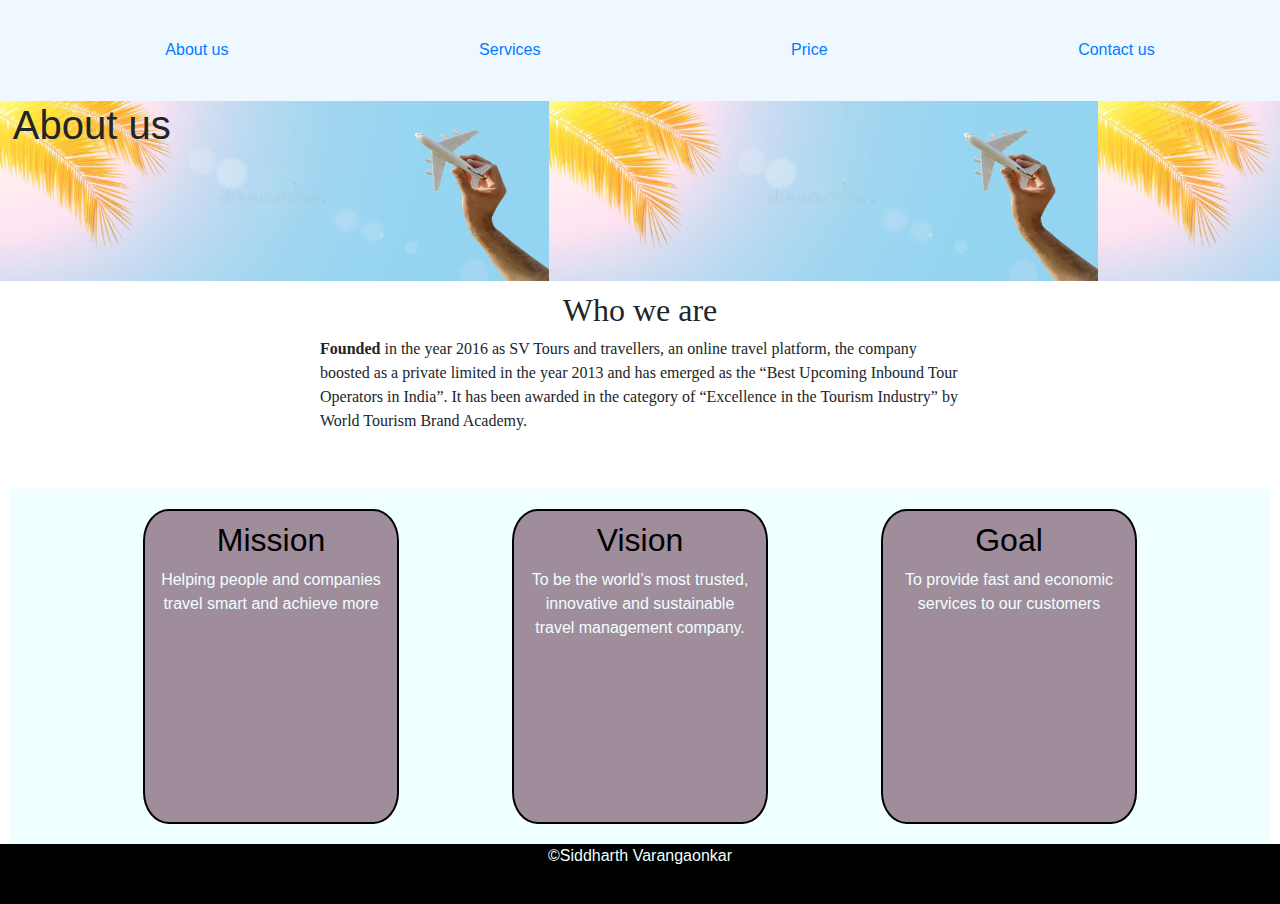
<file: aboutUS.html>
<html>
    <head>
        <link rel="stylesheet" href="style.css">
        <link rel="stylesheet" href="aboutstyle.css">
        <link rel="stylesheet" href="https://cdn.jsdelivr.net/npm/bootstrap@4.3.1/dist/css/bootstrap.min.css" integrity="sha384-ggOyR0iXCbMQv3Xipma34MD+dH/1fQ784/j6cY/iJTQUOhcWr7x9JvoRxT2MZw1T" crossorigin="anonymous">
        <title>About us page</title>
    </head>
    <body>
        <header>
            <div class="topMenu">
                <nav >
                    <ul class="a">
                        <a href="aboutUs.html">
                            <li>About us</li>
                            <a href="service.html ">
                           <li>Services</li></a>
                            <a href="price.html">
                            <li>Price</li></a>
                            <a href="contactUs.html">
                            <li>Contact us</li></a>
                    </ul>
                </nav>
            </div>
        </header>
        <div class="top_content">
            <h1>About us</h1>
        </div>
        
        <div class="middle_content">
           <div class="flex_content">
            <h2 style="text-align:center">Who we are</h2>
            <p><b>Founded</b> in the year 2016 as SV Tours and travellers, an online travel platform, the company boosted as a private limited in the year 2013 and has emerged as the “Best Upcoming Inbound Tour Operators in India”. It has been awarded in the category of “Excellence in the Tourism Industry” by World Tourism Brand Academy.</p>
           </div>
            
        </div>

        <div class="bottom_content">
            <div class="flex_content1">
                <h2 style="text-align:center;color:black">Mission</h2>
            <p style="text-align:center">Helping people and companies travel smart and achieve more</p>
            </div>
            <div class="flex_content1">
            <h2 style="text-align:center;color:black"">Vision</h2>
            <p style="text-align:center">To be the world’s most trusted, innovative and sustainable travel management company.</p>
            </div>
            <div class="flex_content1">
            <h2 style="text-align:center;color:black"">Goal</h2>
            <p style="text-align:center">To provide fast and economic services to our customers</p>
            </div>
        </div>
        <footer>
            <p>©Siddharth Varangaonkar</p>
        </footer>

        
    </body>
</html>
</file>
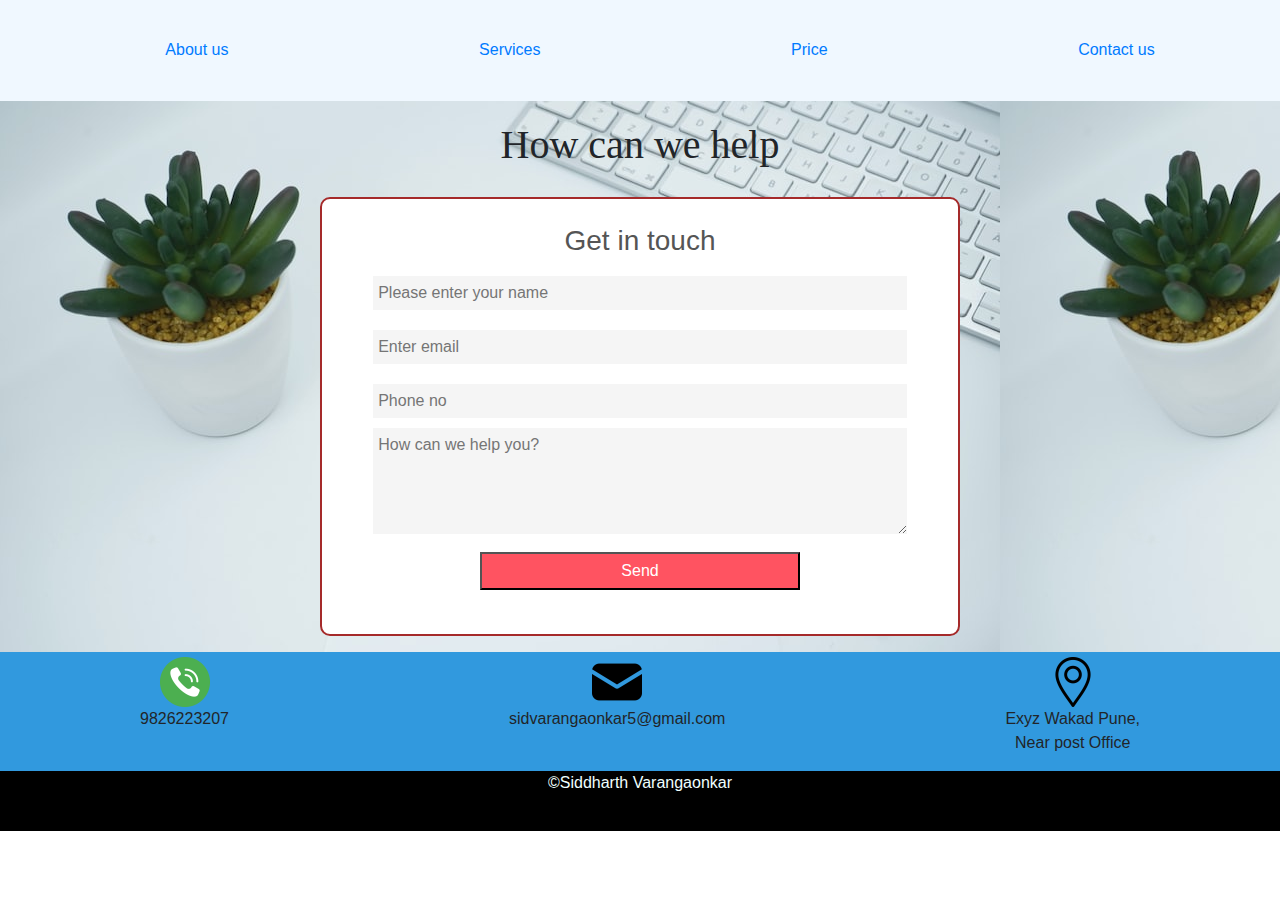
<file: contactus.html>
<html>
    <head>
        <link rel="stylesheet" href="style.css">
        <link rel="stylesheet" href="contact.css">
        <link rel="stylesheet" href="https://cdn.jsdelivr.net/npm/bootstrap@4.3.1/dist/css/bootstrap.min.css" integrity="sha384-ggOyR0iXCbMQv3Xipma34MD+dH/1fQ784/j6cY/iJTQUOhcWr7x9JvoRxT2MZw1T" crossorigin="anonymous">
        <title>Contact us Page</title>
        <script src="https://smtpjs.com/v3/smtp.js">
        </script>
        <!-- <script>
            function sendEmail()
            {
                Email.send({
                    Host : "smtp.gmail.com",
                    Username : "sidvarangaoankar5@gmail.com",
                    Password : "siddharth2002",
                    To : 'sidvarangaonkar5@gmail.com',
                    From : document.getElementById("email").value,
                    Subject : "Regarding enquiry",
                    Body : "And this is the body"
                }).then(
                  message => alert(message)
                );
            }
        </script> -->
        <script src=
	"https://smtpjs.com/v3/smtp.js">
</script>

<script type="text/javascript">
	function sendEmail() {
	Email.send({
		Host: "smtp.elasticemail.com",
        SecureToken :"cc1d134c-5574-4603-8128-9d94304b580d",
        Username:"sidvarangaonkar5@gmail.com",
        Password:"9716F0F92CF076D13EDF7522A42465871C6E",
		To: 'sidvarangaonkar5@gmail.com',
		From: document.getElementById("email").value,
		Subject: "Regarding enquiry about your tour plans",
		Body:document.getElementById("bodycontent").value,
	})
    .then( message => alert(message)
    );
	}
</script>
    </head>
    <body>
        <header>
            <div class="topMenu">
                
                <nav >
                    <ul class="a">
                        <a href="aboutUs.html">
                            <li>About us</li>
                            <a href="service.html ">
                           <li>Services</li></a>
                            <a href="price.html">
                            <li>Price</li></a>
                            <a href="contactUs.html">
                            <li>Contact us</li></a>
                    </ul>
                </nav>
            </div>
        </header>
        <div class="sid">
        <div class="Top">
            <h1 style="font-family: fantasy; padding-top:20px; padding-bottom:20px">How can we help</h1>
            
        </div>
        <div class="content">
            
            <form onsubmit="sendEmail(); reset(); return false;">
                <h3 style="text-align:center">Get in touch</h3>
                <input type="text" name="name" id="name" placeholder="Please enter your name" required>
                <input type="email" name="email" id="email" placeholder="Enter email" required>
                <input type="text" id="phone" placeholder="Phone no" required>
                <textarea id="bodycontent" rows="4" placeholder="How can we help you?"></textarea>
                <button type="submit">Send</button>
           </form>
   

        </div>
    </div>
        <div class="icon">
            <div class="flex_cont">
        <a href="tel:9826223207" target="_blank"><img src="call.png"></img></a>
        <p>9826223207</p>

       
        </div>
        <div class="flex_cont">
            <a href="mailto:sidvarangaoankar5@gamil.com" target="_blank"><img src="mail.png"></img></a>
            <p>sidvarangaonkar5@gmail.com</p>
    
          
            </div>
            <div class="flex_cont"> 
                <a href="https://www.google.com/maps/place/Shankar+Kalat+Nagar,+Wakad,+Pimpri-Chinchwad,+Maharashtra+411057/@18.5988856,73.7612535,15z/data=!3m1!4b1!4m6!3m5!1s0x3bc2b970527b7b09:0x3b5672cf4652eb60!8m2!3d18.5993483!4d73.762495!16s%2Fg%2F11gzr49r5"  target="_blank"><img src="location.png"></img></a>
                <p>Exyz Wakad Pune,<br>Near post Office</p>
        
                
                </div>
        </div>
        <footer>
            <p>©Siddharth Varangaonkar</p>
        </footer>
   
        
    </body>
</html>
</file>
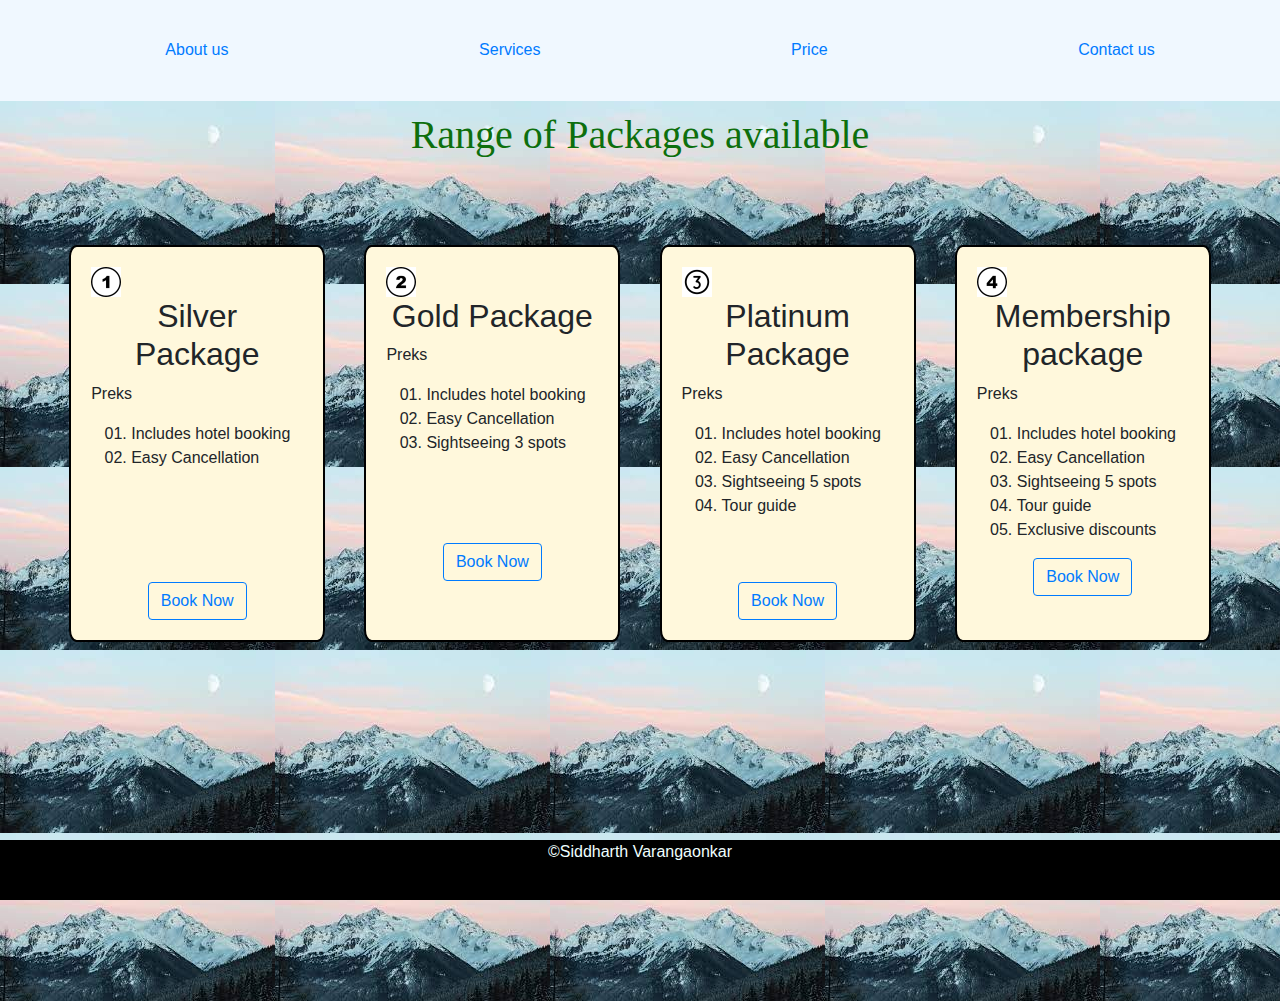
<file: price.html>
<html>
    <head>
        <link rel="stylesheet" href="style.css">
        <link rel="stylesheet" href="price.css">
        <link rel="stylesheet" href="https://cdn.jsdelivr.net/npm/bootstrap@4.3.1/dist/css/bootstrap.min.css" integrity="sha384-ggOyR0iXCbMQv3Xipma34MD+dH/1fQ784/j6cY/iJTQUOhcWr7x9JvoRxT2MZw1T" crossorigin="anonymous">
        <title>Price page</title>
    </head>
    <body>
        
        <header>

            <div class="topMenu">
                <nav >
                    <ul class="a">
                        <a href="aboutUs.html">
                            <li>About us</li>
                         <a href="service.html ">
                           <li>Services</li></a>
                        <a href="price.html">
                            <li>Price</li></a>
                        <a href="contactUs.html">
                            <li>Contact us</li></a>
                    </ul>
                </nav>
            </div>
            
        </header>
        <div class="service_back">
            <div class="desc">
                <h1>Range of Packages available</h1>
                <p></p>
            </div>
        <div class="bottom_content">
            <div class="flex_content1">
            <img src="one.png"></img>
            <h2 style="text-align:center">  Silver Package</h2>
            <p>Preks</p>
            <ul>
                
                <li>Includes hotel booking</li>
                <li>Easy Cancellation</li>
                
            </ul>
            <br>
            <br>
            <br>
            <br>
            <div class="button-align">
            <button type="button" class="btn btn-outline-primary" onclick="click1()">Book Now</button>
        </div>
            </div>
            <div class="flex_content1">
            <img src="two.png"></img>
            <h2 style="text-align:center">Gold Package</h2>
            
            <p>Preks</p>
            <ul>
                
                <li>Includes hotel booking</li>
                <li>Easy Cancellation</li>
                <li>Sightseeing 3 spots</li>
                
            </ul>
            <br>
            <br>
            <br>
            
            <div class="button-align">
            <button type="button" class="btn btn-outline-primary" onclick="click1()">Book Now</button>
            </div>
          
            </div>
            <div class="flex_content1">
            <img src="three.png"></img>
            <h2 style="text-align:center">Platinum Package</h2>
            <p>Preks</p>
            <ul>
                
                <li>Includes hotel booking</li>
                <li>Easy Cancellation</li>
                <li>Sightseeing 5 spots</li>
                <li>Tour guide</li>
               
                
            </ul>
            <br>
            <br>
            <div class="button-align">
                
            <button type="button" class="btn btn-outline-primary" onclick="click1()">Book Now</button>
            
            </div>
           
            </div>
            <div class="flex_content1">
                <img src="four.png"></img>
                <h2 style="text-align:center">Membership package</h2>
                <p>Preks</p>
            <ul>
                
                <li>Includes hotel booking</li>
                <li>Easy Cancellation</li>
                <li>Sightseeing 5 spots</li>
                <li>Tour guide</li>
                <li>Exclusive discounts</li>
                

                
            </ul>
            <div class="button-align">
            <button type="button" class="btn btn-outline-primary" onclick="click1()">Book Now</button>
            <div class="button-align"></div>
                
                </div>
        </div>
        </div>

        <footer>
            <p>©Siddharth Varangaonkar</p>
        </footer>
        <script>
            function click1()
            {
                alert("Booked sucessfully")
                console.log("hi")
            }
        </script>
        
    </body>
</html>
</file>
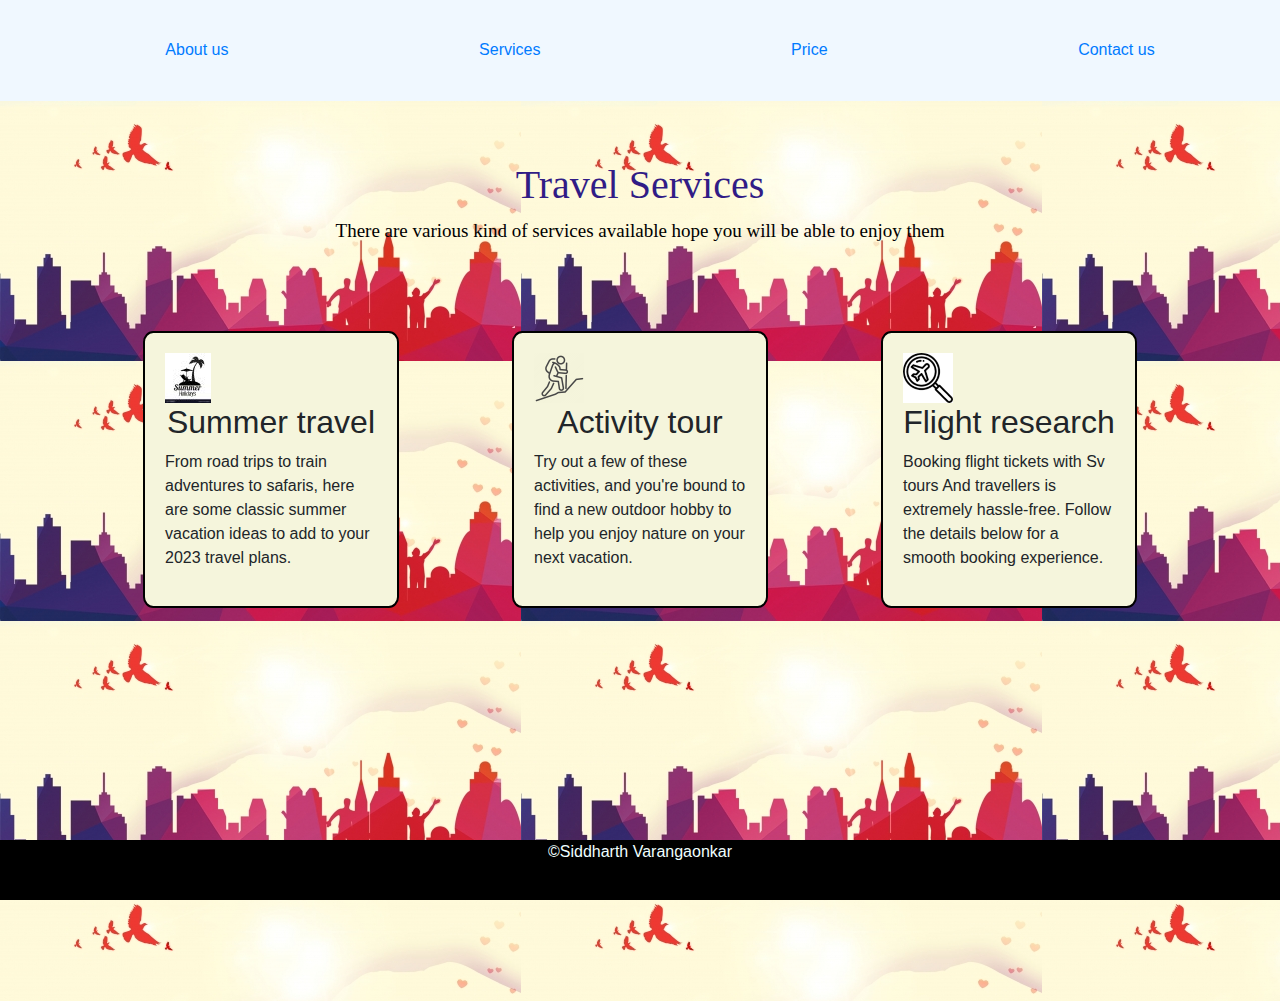
<file: service.html>
<html>
    <head>
        <link rel="stylesheet" href="style.css">
        <link rel="stylesheet" href="services.css">
        <link rel="stylesheet" href="https://cdn.jsdelivr.net/npm/bootstrap@4.3.1/dist/css/bootstrap.min.css" integrity="sha384-ggOyR0iXCbMQv3Xipma34MD+dH/1fQ784/j6cY/iJTQUOhcWr7x9JvoRxT2MZw1T" crossorigin="anonymous">
        <title>Goods and services page</title>
    </head>
    <body>
        <header>
            <div class="topMenu">
                <nav >
                    <ul class="a">
                        <a href="aboutUs.html">
                            <li>About us</li>
                            <a href="service.html ">
                           <li>Services</li></a>
                            <a href="price.html">
                            <li>Price</li></a>
                            <a href="contactUs.html">
                            <li>Contact us</li></a>
                    </ul>
                </nav>
            </div>
        </header>
        <div class="service_back">
            <div class="desc">
                <div class="title_back">
                <h1>Travel Services</h1>
            </div>
                <p style="color:black;font-size:19px " >There are various kind of services available hope you will be able to enjoy them</p>
            </div>
        <div class="bottom_content">
            <div class="flex_content1">
            <img src="summer-holidays.jpg"></img>
            <h2 style="text-align:center">Summer travel</h2>
            <p>From road trips to train adventures to safaris, here are some classic summer vacation ideas to add to your 2023 travel plans.
            </p>
            </div>
            <div class="flex_content1">
            <img src="acticvity.png"></img>
            <h2 style="text-align:center">Activity tour</h2>
            <p>Try out a few of these activities, and you're bound to find a new outdoor hobby to help you enjoy nature on your next vacation.</p>
            </div>
            <div class="flex_content1">
            <img src="flight.png"></img>
            <h2 style="text-align:center">Flight research</h2>
            <p>Booking flight tickets with Sv tours And travellers is extremely hassle-free. Follow the details below for a smooth booking experience.</p>
            </div>
        </div>
        </div>

        <footer>
            <p>©Siddharth Varangaonkar</p>
        </footer>
        
    </body>
</html>
</file>
<file: style.css>
*.{
    margin: 0;
   padding: 0;
}
.a{
    /* margin: 5vh; */
    /* margin-top:0vh ; */
    margin-bottom: 0;
    display:flex;
    justify-content:space-around;
    background-color: aliceblue;
    padding-top: 3%;
    padding-bottom: 3%;
}
.sid{
    background-image: url("form_back.jpeg");
}


.middle{
    margin-top: 0;
    text-align: center;

}
ul{
    list-style-type: none;
}
.overall_back{
   
    background: url("entire.jpg");
    background-size: cover;
    background-position: relative;
    background-repeat:no-repeat;
    background-position: center;
    height: 100%;
}
.topMenu{
    background-color: aliceblue;

}
.centralImage{
    
    /* margin: auto; */
    align-self: center;
    justify-self: center;
    height: 50vh;
    width: 100%;
    
    background-image: url("center_image.jpg");
    
    border-radius: 20%;
    
    margin-bottom: 2vh;
    /* border-radius: 12%; */
    

    background-position: center 10vh;
    /* margin-top:20vh; */
    
    
    background-repeat: no-repeat;
    /* background-size: auto; */
    display: flex;
    

    
   
}

.company_name{
    text-align: center;
}

header{
    position: relative;
}
footer{
    margin-top: 0;
    text-align: center;
    position: fixed;
   bottom: 0;
   width: 100%;
   height: 60px;
   color: azure;
   background-color: black;
}
</file>
<file: aboutstyle.css>
.*{
    margin: 0;
}
.top_content{
   padding-left: 1vw;
    background: url("aboutUSTop.jpg");
    height: 20vh;
    width:auto;
    background-size:contain;
    /* background-repeat: no-repeat; */
}
.middle_content{
    margin-top: 10;
    display:flex;
    font-family: fangsong;

    /* justify-items: center; */
    justify-content: center;
    height: auto;
    /* width: 20vw; */
    /* border: 2px solid red; */
 
 
}
.flex_content{
    height: auto;
    width: 50vw;
    font-family: ui-monospace;;
     /* border: 2px solid red; */
     /* color: azure; */
}
.flex_content1{
    height: 35vh;
    width: 20vw;
    border: 2px solid black;
     /* border: 2px solid red; */
     padding: 10;
     background-color:rgb(160, 141, 155);
     color: azure;
     border-radius:10% ;

}
.bottom_content{
    margin-top: 40;
    display:flex;
    padding: 20;
    justify-items: center;
    justify-content: space-evenly;
    height: auto;
    margin-left: 10;
    margin-right: 10;
    background-color: azure;
    margin-bottom: 0;
}

footer{
    position: relative;
}
</file>
<file: contact.css>
form{
    background: white;
    display: flex;
    flex-direction: column;
    padding: 2vw 4vw;
    border-radius: 10px;
    width: 50vw;
    align-self:center;
    justify-content: center;
    /* align-items: center; */
    
}

h3{
    color: #555;
}

form input,textarea{
    border: 0;
    margin:10px 0;
    padding: 5;
    background: #f5f5f5;
}

form button{
    padding: 5px;
    margin:2vh;
    background: #ff5361;
    color: white;
    width: 20em;
    align-self: center;

}

form{
    border:2px solid brown;
}
.top{
    text-align: center;
}
.content{
    display: flex;
    justify-content: center;
    /* width: max-content; */
    /* border: 2px solid red; */
    /* width: 70vh; */
}
footer{
    position: relative;
}
.icon{
    padding-top: 5;
    display: flex;
    justify-content: space-around;
    background: #3199de;
}
img{
    align-self: center;
}
.flex_cont{
    display: flex;
    flex-direction: column;
    /* justify-content: center; */
    /* justify-self: center; */
    text-align: center;
}
</file>
<file: price.css>
.flex_content1{
    height: Auto;
    width: 20vw;
    margin-top: 50;
    border: 2px solid black;
     /* border: 2px solid red; */
     padding: 20;
     background-color:cornsilk;
     border-radius: 3%;

}
.bottom_content{
    /* margin-top: 40; */
    display:flex;
    padding: 20;
    justify-items: center;
    justify-content: space-evenly;
    height: auto;
    margin-left: 10;
    margin-right: 10;
    /* background-color: azure; */
    margin-bottom: 0;
    /* padding-bottom: 100; */
}

.service_back{
    margin-top: 0;
    background-image: url("price_back.jpeg");
    /* background-repeat: no-repeat; */
    /* background-size: 100em; */
    /* background-position: 100; */
    height: 100vh;
    /* height: fit-content; */
}

.desc{
    padding-top: 10;
    text-align: center;
    color: rgb(13, 111, 13);
    font-family: Georgia, serif;
}
ul {
    list-style-type: decimal-leading-zero;
}
.a{
    list-style-type:none;
}
.button-align{
    display: flex;
    justify-content: center;
   align-items: center;
}
</file>
<file: services.css>
.flex_content1{
    height: Auto;
    width: 20vw;
    margin-top: 50;
    border: 2px solid black;
     /* border: 2px solid red; */
     padding: 20;
     background-color:beige;
     border-radius:4%;
     font-family:  sans-serif;

}
.bottom_content{
    /* margin-top: 40; */
    display:flex;
    padding: 20;
    justify-items: center;
    justify-content: space-evenly;
    height: auto;
    margin-left: 10;
    margin-right: 10;
    /* background-color: azure; */
    margin-bottom: 0;
    /* padding-bottom: 100; */
}

.service_back{
    margin-top: 0;
    background-image: url("serviceback.jpg");
    height: 100vh;
    /* height: fit-content; */
}

.desc{
    padding-top: 60;
    text-align: center;
    color: rgb(49, 28, 134);
    font-family: Georgia, serif;
}
</file>
